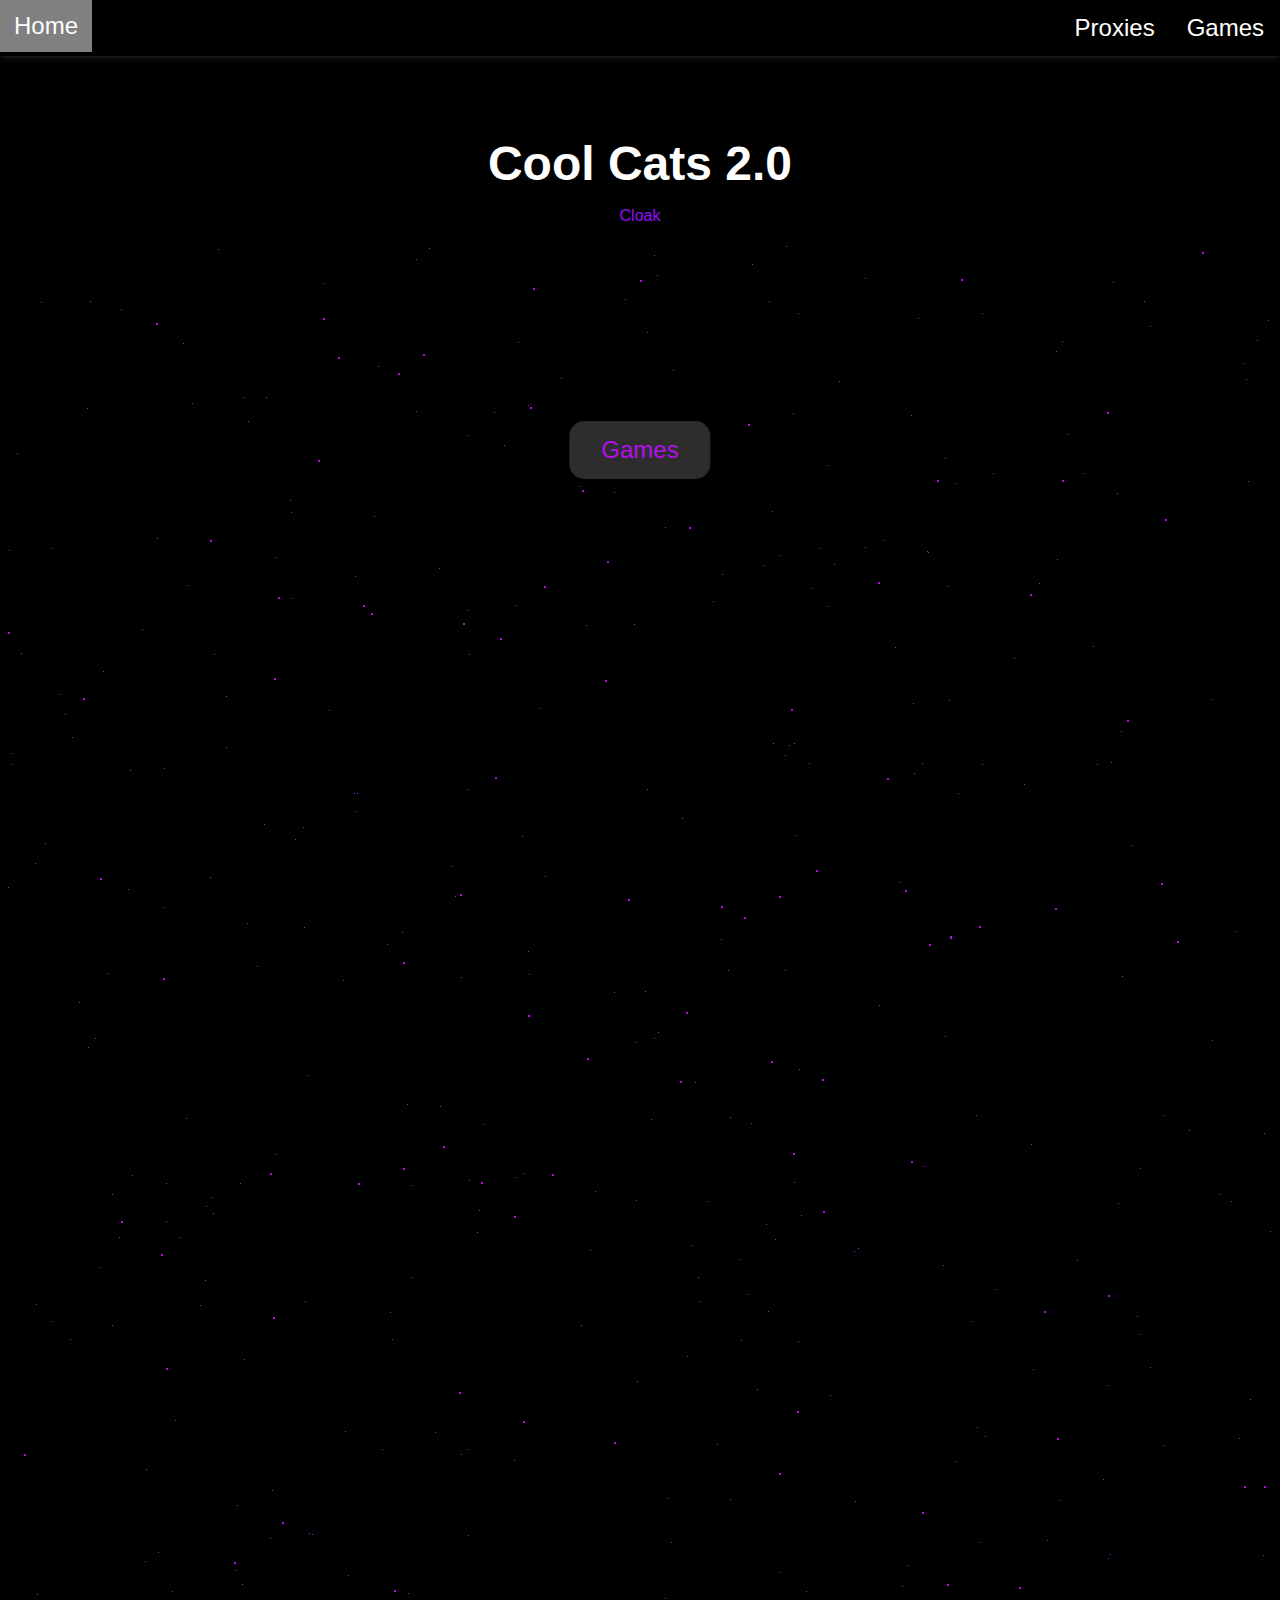
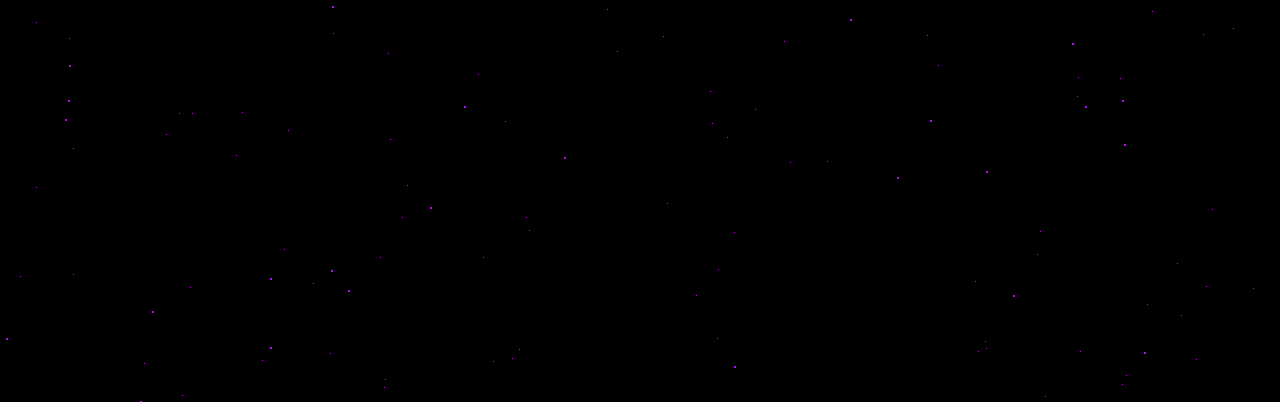
<file: index.html>
<html>
    <head>
        <link rel="stylesheet" href="style.css">
        <title>Cool Cats 2.0</title>
    </head>
    <body>
        <div class="navbar">
            <a href="index.html" class="logo-label">Home</a>
            <div class="navbar-right">
                <a href="games.html" class="games-label">Games</a>
                <a href="proxies.html" class="proxies-label">Proxies</a>
            </div>
        </div>
          <div class="title">Cool Cats 2.0</div>
          <div class="gamebutton">
            <button class="game-button" onclick="window.location.href='games.html'">Games</button>
        </div>
        <div class="cloak">
            <p class="cloak-button" onclick="openGame()" > Cloak </p>
            <script>
    function openGame(){
    let inFrame

try {
    inFrame = window !== top
} catch (e) {
    inFrame = true
}

if (!inFrame && !navigator.userAgent.includes("Firefox")) {
    const popup = open("about:blank", "_blank")
    if (!popup || popup.closed) {
        alert("Enable popups and redirects to cloak")
    } else {
        const doc = popup.document
        const iframe = doc.createElement("iframe")
        const style = iframe.style
        const link = doc.createElement("link")

        const name = localStorage.getItem("name") || "My Drive - Google Drive";
        const icon = localStorage.getItem("icon") || "https://ssl.gstatic.com/images/branding/product/1x/drive_2020q4_32dp.png";
        
        doc.title = name;
        link.rel = "icon";
        link.href = icon;
        
        iframe.src = location.href
        style.position = "fixed"
        style.top = style.bottom = style.left = style.right = 0
        style.border = style.outline = "none"
        style.width = style.height = "100%"

        doc.head.appendChild(link);
        doc.body.appendChild(iframe)
    }
}
}
            </script>
        </div>
        <div id="stars"></div>
        <div id="stars2"></div>
        <div id="stars3"></div>
    </body>
</html>
</file>
<file: style.css>
html{
    width: 100%;
    height: 100%;
}
body{
    margin: 0px;
    padding: 0px;
    font-family: sans-serif;
    background-color: black;
    overflow: hidden;
}
  .navbar {
    overflow: hidden;
    background-color: black;
    box-shadow: 0 -3px 5px rgba(255, 255, 255, 0.3),
                0 -3px 10px rgba(255, 255, 255, 0.3);
  }

  .navbar a {
    font-size: 24px;
    color: white;
    text-align: center;
    padding: 14px 16px;
    text-decoration: none;
    transition: 0.3s;
  }

  .navbar a:hover{
    background-color: gray;
    padding: 12px 14px;
    font-size: 24px;
  }

  .logo-label{
    float: left;
  }

  .games-label{
    float: right;
  }

  .proxies-label{
    float: right;
  }

  .title {
    font-size: 3em;
    color: white;
    text-align: center;
    margin-top: 180px;
    font-weight: bold;
    margin-top: 5rem;
    transition: 0.5s;
  }
  .title:hover{
    transform: scale(1.1);
  }
.gamebutton{
  position: absolute;
  top: 50%;
  left: 50%;
  transform:translate(-50%, -50%);
  border: none;
}
.game-button{
  padding: 15px 32px;
  border-radius: 15px 15px 15px 15px;
  border: none;
  background-color: rgb(45, 45, 45);
  font-size: 24px;
  cursor: pointer;
  -webkit-text-fill-color: #b70ef0;
  transition: 0.3s
}
.game-button:hover{
  background-color: rgb(67, 67, 67);
  transform: scale(1.05);
}
.cloak{
  text-align: center;
  display: flex;
  justify-content: center;
  align-items: flex-end;
  width: 100%;
  bottom: 0;
}
.cloak-button{
  text-align: center;
  font-size:medium;
  cursor: pointer;
  color: rgb(150, 14, 255);
  font-family:'Trebuchet MS', 'Lucida Sans Unicode', 'Lucida Grande', 'Lucida Sans', Arial, sans-serif;
}
#stars {
  width: 1px;
  height: 1px;
  background: transparent;
  animation: animStar 50s linear infinite;
  box-shadow: 779px 1331px #b70ef0, 324px 42px #b70ef0, 303px 586px #b70ef0,
  1312px 276px #b70ef0, 451px 625px #b70ef0, 521px 1931px #b70ef0, 1087px 1871px #b70ef0,
  36px 1546px #b70ef0, 132px 934px #b70ef0, 1698px 901px #b70ef0, 1418px 664px #b70ef0,
  1448px 1157px #b70ef0, 1084px 232px #b70ef0, 347px 1776px #b70ef0, 1722px 243px #b70ef0,
  1629px 835px #b70ef0, 479px 969px #b70ef0, 1231px 960px #b70ef0, 586px 384px #b70ef0,
  164px 527px #b70ef0, 8px 646px #b70ef0, 1150px 1126px #b70ef0, 665px 1357px #b70ef0,
  1556px 1982px #b70ef0, 1260px 1961px #b70ef0, 1675px 1741px #b70ef0,
  1843px 1514px #b70ef0, 718px 1628px #b70ef0, 242px 1343px #b70ef0, 1497px 1880px #b70ef0,
  1364px 230px #b70ef0, 1739px 1302px #b70ef0, 636px 959px #b70ef0, 304px 686px #b70ef0,
  614px 751px #b70ef0, 1935px 816px #b70ef0, 1428px 60px #b70ef0, 355px 335px #b70ef0,
  1594px 158px #b70ef0, 90px 60px #b70ef0, 1553px 162px #b70ef0, 1239px 1825px #b70ef0,
  1945px 587px #b70ef0, 749px 1785px #b70ef0, 1987px 1172px #b70ef0, 1301px 1237px #b70ef0,
  1039px 342px #b70ef0, 1585px 1481px #b70ef0, 995px 1048px #b70ef0, 524px 932px #b70ef0,
  214px 413px #b70ef0, 1701px 1300px #b70ef0, 1037px 1613px #b70ef0, 1871px 996px #b70ef0,
  1360px 1635px #b70ef0, 1110px 1313px #b70ef0, 412px 1783px #b70ef0, 1949px 177px #b70ef0,
  903px 1854px #b70ef0, 700px 1936px #b70ef0, 378px 125px #b70ef0, 308px 834px #b70ef0,
  1118px 962px #b70ef0, 1350px 1929px #b70ef0, 781px 1811px #b70ef0, 561px 137px #b70ef0,
  757px 1148px #b70ef0, 1670px 1979px #b70ef0, 343px 739px #b70ef0, 945px 795px #b70ef0,
  576px 1903px #b70ef0, 1078px 1436px #b70ef0, 1583px 450px #b70ef0, 1366px 474px #b70ef0,
  297px 1873px #b70ef0, 192px 162px #b70ef0, 1624px 1633px #b70ef0, 59px 453px #b70ef0,
  82px 1872px #b70ef0, 1933px 498px #b70ef0, 1966px 1974px #b70ef0, 1975px 1688px #b70ef0,
  779px 314px #b70ef0, 1858px 1543px #b70ef0, 73px 1507px #b70ef0, 1693px 975px #b70ef0,
  1683px 108px #b70ef0, 1768px 1654px #b70ef0, 654px 14px #b70ef0, 494px 171px #b70ef0,
  1689px 1895px #b70ef0, 1660px 263px #b70ef0, 1031px 903px #b70ef0, 1203px 1393px #b70ef0,
  1333px 1421px #b70ef0, 1113px 41px #b70ef0, 1206px 1645px #b70ef0, 1325px 1635px #b70ef0,
  142px 388px #b70ef0, 572px 215px #b70ef0, 1535px 296px #b70ef0, 1419px 407px #b70ef0,
  1379px 1003px #b70ef0, 329px 469px #b70ef0, 1791px 1652px #b70ef0, 935px 1802px #b70ef0,
  1330px 1820px #b70ef0, 421px 1933px #b70ef0, 828px 365px #b70ef0, 275px 316px #b70ef0,
  707px 960px #b70ef0, 1605px 1554px #b70ef0, 625px 58px #b70ef0, 717px 1697px #b70ef0,
  1669px 246px #b70ef0, 1925px 322px #b70ef0, 1154px 1803px #b70ef0, 1929px 295px #b70ef0,
  1248px 240px #b70ef0, 1045px 1755px #b70ef0, 166px 942px #b70ef0, 1888px 1773px #b70ef0,
  678px 1963px #b70ef0, 1370px 569px #b70ef0, 1974px 1400px #b70ef0, 1786px 460px #b70ef0,
  51px 307px #b70ef0, 784px 1400px #b70ef0, 730px 1258px #b70ef0, 1712px 393px #b70ef0,
  416px 170px #b70ef0, 1797px 1932px #b70ef0, 572px 219px #b70ef0, 1557px 1856px #b70ef0,
  218px 8px #b70ef0, 348px 1334px #b70ef0, 469px 413px #b70ef0, 385px 1738px #b70ef0,
  1357px 1818px #b70ef0, 240px 942px #b70ef0, 248px 1847px #b70ef0, 1535px 806px #b70ef0,
  236px 1514px #b70ef0, 1429px 1556px #b70ef0, 73px 1633px #b70ef0, 1398px 1121px #b70ef0,
  671px 1301px #b70ef0, 1404px 1663px #b70ef0, 740px 1018px #b70ef0, 1600px 377px #b70ef0,
  785px 514px #b70ef0, 112px 1084px #b70ef0, 1915px 1887px #b70ef0, 1463px 1848px #b70ef0,
  687px 1115px #b70ef0, 1268px 1768px #b70ef0, 1729px 1425px #b70ef0,
  1284px 1022px #b70ef0, 801px 974px #b70ef0, 1975px 1317px #b70ef0, 1354px 834px #b70ef0,
  1446px 1484px #b70ef0, 1283px 1786px #b70ef0, 11px 523px #b70ef0, 1842px 236px #b70ef0,
  1355px 654px #b70ef0, 429px 7px #b70ef0, 1033px 1128px #b70ef0, 157px 297px #b70ef0,
  545px 635px #b70ef0, 52px 1080px #b70ef0, 827px 1520px #b70ef0, 1121px 490px #b70ef0,
  9px 309px #b70ef0, 1744px 1586px #b70ef0, 1014px 417px #b70ef0, 1534px 524px #b70ef0,
  958px 552px #b70ef0, 1403px 1496px #b70ef0, 387px 703px #b70ef0, 1522px 548px #b70ef0,
  1355px 282px #b70ef0, 1532px 601px #b70ef0, 1838px 790px #b70ef0, 290px 259px #b70ef0,
  295px 598px #b70ef0, 1601px 539px #b70ef0, 1561px 1272px #b70ef0, 34px 1922px #b70ef0,
  1024px 543px #b70ef0, 467px 369px #b70ef0, 722px 333px #b70ef0, 1976px 1255px #b70ef0,
  766px 983px #b70ef0, 1582px 1285px #b70ef0, 12px 512px #b70ef0, 617px 1410px #b70ef0,
  682px 577px #b70ef0, 1334px 1438px #b70ef0, 439px 327px #b70ef0, 1617px 1661px #b70ef0,
  673px 129px #b70ef0, 794px 941px #b70ef0, 1386px 1902px #b70ef0, 37px 1353px #b70ef0,
  1467px 1353px #b70ef0, 416px 18px #b70ef0, 187px 344px #b70ef0, 200px 1898px #b70ef0,
  1491px 1619px #b70ef0, 811px 347px #b70ef0, 924px 1827px #b70ef0, 945px 217px #b70ef0,
  1735px 1228px #b70ef0, 379px 1890px #b70ef0, 79px 761px #b70ef0, 825px 1837px #b70ef0,
  1980px 1558px #b70ef0, 1308px 1573px #b70ef0, 1488px 1726px #b70ef0,
  382px 1208px #b70ef0, 522px 595px #b70ef0, 1277px 1898px #b70ef0, 354px 552px #b70ef0,
  161px 1784px #b70ef0, 614px 251px #b70ef0, 526px 1576px #b70ef0, 17px 212px #b70ef0,
  179px 996px #b70ef0, 467px 1208px #b70ef0, 1944px 1838px #b70ef0, 1140px 1093px #b70ef0,
  858px 1007px #b70ef0, 200px 1064px #b70ef0, 423px 1964px #b70ef0, 1945px 439px #b70ef0,
  1377px 689px #b70ef0, 1120px 1437px #b70ef0, 1876px 668px #b70ef0, 907px 1324px #b70ef0,
  343px 1976px #b70ef0, 1816px 1501px #b70ef0, 1849px 177px #b70ef0, 647px 91px #b70ef0,
  1984px 1012px #b70ef0, 1336px 1300px #b70ef0, 128px 648px #b70ef0, 305px 1060px #b70ef0,
  1324px 826px #b70ef0, 1263px 1314px #b70ef0, 1801px 629px #b70ef0, 1614px 1555px #b70ef0,
  1634px 90px #b70ef0, 1603px 452px #b70ef0, 891px 1984px #b70ef0, 1556px 1906px #b70ef0,
  121px 68px #b70ef0, 1676px 1714px #b70ef0, 516px 936px #b70ef0, 1947px 1492px #b70ef0,
  1455px 1519px #b70ef0, 45px 602px #b70ef0, 205px 1039px #b70ef0, 793px 172px #b70ef0,
  1562px 1739px #b70ef0, 1056px 110px #b70ef0, 1512px 379px #b70ef0, 1795px 1621px #b70ef0,
  1848px 607px #b70ef0, 262px 1719px #b70ef0, 477px 991px #b70ef0, 483px 883px #b70ef0,
  1239px 1197px #b70ef0, 1496px 647px #b70ef0, 1649px 25px #b70ef0, 1491px 1946px #b70ef0,
  119px 996px #b70ef0, 179px 1472px #b70ef0, 1341px 808px #b70ef0, 1565px 1700px #b70ef0,
  407px 1544px #b70ef0, 1754px 357px #b70ef0, 1288px 981px #b70ef0, 902px 1997px #b70ef0,
  1755px 1668px #b70ef0, 186px 877px #b70ef0, 1202px 1882px #b70ef0, 461px 1213px #b70ef0,
  1400px 748px #b70ef0, 1969px 1899px #b70ef0, 809px 522px #b70ef0, 514px 1219px #b70ef0,
  374px 275px #b70ef0, 938px 1973px #b70ef0, 357px 552px #b70ef0, 144px 1722px #b70ef0,
  1572px 912px #b70ef0, 402px 1858px #b70ef0, 1544px 1195px #b70ef0, 667px 1257px #b70ef0,
  727px 1496px #b70ef0, 993px 232px #b70ef0, 1772px 313px #b70ef0, 1040px 1590px #b70ef0,
  1204px 1973px #b70ef0, 1268px 79px #b70ef0, 1555px 1048px #b70ef0, 986px 1707px #b70ef0,
  978px 1710px #b70ef0, 713px 360px #b70ef0, 407px 863px #b70ef0, 461px 736px #b70ef0,
  284px 1608px #b70ef0, 103px 430px #b70ef0, 1283px 1319px #b70ef0, 977px 1186px #b70ef0,
  1966px 1516px #b70ef0, 1287px 1129px #b70ef0, 70px 1098px #b70ef0, 1189px 889px #b70ef0,
  1126px 1734px #b70ef0, 309px 1292px #b70ef0, 879px 764px #b70ef0, 65px 473px #b70ef0,
  1003px 1959px #b70ef0, 658px 791px #b70ef0, 402px 1576px #b70ef0, 35px 622px #b70ef0,
  529px 1589px #b70ef0, 164px 666px #b70ef0, 1876px 1290px #b70ef0, 1541px 526px #b70ef0,
  270px 1297px #b70ef0, 440px 865px #b70ef0, 1500px 802px #b70ef0, 182px 1754px #b70ef0,
  1264px 892px #b70ef0, 272px 1249px #b70ef0, 1289px 1535px #b70ef0, 190px 1646px #b70ef0,
  955px 242px #b70ef0, 1456px 1597px #b70ef0, 1727px 1983px #b70ef0, 635px 801px #b70ef0,
  226px 455px #b70ef0, 1396px 1710px #b70ef0, 849px 1863px #b70ef0, 237px 1264px #b70ef0,
  839px 140px #b70ef0, 1122px 735px #b70ef0, 1280px 15px #b70ef0, 1318px 242px #b70ef0,
  1819px 1148px #b70ef0, 333px 1392px #b70ef0, 1949px 553px #b70ef0, 1878px 1332px #b70ef0,
  467px 548px #b70ef0, 1812px 1082px #b70ef0, 1067px 193px #b70ef0, 243px 156px #b70ef0,
  483px 1616px #b70ef0, 1714px 933px #b70ef0, 759px 1800px #b70ef0, 1822px 995px #b70ef0,
  1877px 572px #b70ef0, 581px 1084px #b70ef0, 107px 732px #b70ef0, 642px 1837px #b70ef0,
  166px 1493px #b70ef0, 1555px 198px #b70ef0, 819px 307px #b70ef0, 947px 345px #b70ef0,
  827px 224px #b70ef0, 927px 1394px #b70ef0, 540px 467px #b70ef0, 1093px 405px #b70ef0,
  1140px 927px #b70ef0, 130px 529px #b70ef0, 33px 1980px #b70ef0, 1147px 1663px #b70ef0,
  1616px 1436px #b70ef0, 528px 710px #b70ef0, 798px 1100px #b70ef0, 505px 1480px #b70ef0,
  899px 641px #b70ef0, 1909px 1949px #b70ef0, 1311px 964px #b70ef0, 979px 1301px #b70ef0,
  1393px 969px #b70ef0, 1793px 1886px #b70ef0, 292px 357px #b70ef0, 1196px 1718px #b70ef0,
  1290px 1994px #b70ef0, 537px 1973px #b70ef0, 1181px 1674px #b70ef0,
  1740px 1566px #b70ef0, 1307px 265px #b70ef0, 922px 522px #b70ef0, 1892px 472px #b70ef0,
  384px 1746px #b70ef0, 392px 1098px #b70ef0, 647px 548px #b70ef0, 390px 1498px #b70ef0,
  1246px 138px #b70ef0, 730px 876px #b70ef0, 192px 1472px #b70ef0, 1790px 1789px #b70ef0,
  928px 311px #b70ef0, 1253px 1647px #b70ef0, 747px 1921px #b70ef0, 1561px 1025px #b70ef0,
  1533px 1292px #b70ef0, 1985px 195px #b70ef0, 728px 729px #b70ef0, 1712px 1936px #b70ef0,
  512px 1717px #b70ef0, 1528px 483px #b70ef0, 313px 1642px #b70ef0, 281px 1849px #b70ef0,
  1212px 799px #b70ef0, 435px 1191px #b70ef0, 1422px 611px #b70ef0, 1718px 1964px #b70ef0,
  411px 944px #b70ef0, 210px 636px #b70ef0, 1502px 1295px #b70ef0, 1434px 349px #b70ef0,
  769px 60px #b70ef0, 747px 1053px #b70ef0, 789px 504px #b70ef0, 1436px 1264px #b70ef0,
  1893px 1225px #b70ef0, 1394px 1788px #b70ef0, 1108px 1317px #b70ef0,
  1673px 1395px #b70ef0, 854px 1010px #b70ef0, 1705px 80px #b70ef0, 1858px 148px #b70ef0,
  1729px 344px #b70ef0, 1388px 664px #b70ef0, 895px 406px #b70ef0, 1479px 157px #b70ef0,
  1441px 1157px #b70ef0, 552px 1900px #b70ef0, 516px 364px #b70ef0, 1647px 189px #b70ef0,
  1427px 1071px #b70ef0, 785px 729px #b70ef0, 1080px 1710px #b70ef0, 504px 204px #b70ef0,
  1177px 1622px #b70ef0, 657px 34px #b70ef0, 1296px 1099px #b70ef0, 248px 180px #b70ef0,
  1212px 1568px #b70ef0, 667px 1562px #b70ef0, 695px 841px #b70ef0, 1608px 1247px #b70ef0,
  751px 882px #b70ef0, 87px 167px #b70ef0, 607px 1368px #b70ef0, 1363px 1203px #b70ef0,
  1836px 317px #b70ef0, 1668px 1703px #b70ef0, 830px 1154px #b70ef0, 1721px 1398px #b70ef0,
  1601px 1280px #b70ef0, 976px 874px #b70ef0, 1743px 254px #b70ef0, 1020px 1815px #b70ef0,
  1670px 1766px #b70ef0, 1890px 735px #b70ef0, 1379px 136px #b70ef0, 1864px 695px #b70ef0,
  206px 965px #b70ef0, 1404px 1932px #b70ef0, 1923px 1360px #b70ef0, 247px 682px #b70ef0,
  519px 1708px #b70ef0, 645px 750px #b70ef0, 1164px 1204px #b70ef0, 834px 323px #b70ef0,
  172px 1350px #b70ef0, 213px 972px #b70ef0, 1837px 190px #b70ef0, 285px 1806px #b70ef0,
  1047px 1299px #b70ef0, 1548px 825px #b70ef0, 1730px 324px #b70ef0, 1346px 1909px #b70ef0,
  772px 270px #b70ef0, 345px 1190px #b70ef0, 478px 1433px #b70ef0, 1479px 25px #b70ef0,
  1994px 1830px #b70ef0, 1744px 732px #b70ef0, 20px 1635px #b70ef0, 690px 1795px #b70ef0,
  1594px 569px #b70ef0, 579px 245px #b70ef0, 1398px 733px #b70ef0, 408px 1352px #b70ef0,
  1774px 120px #b70ef0, 1152px 1370px #b70ef0, 1698px 1810px #b70ef0, 710px 1450px #b70ef0,
  665px 286px #b70ef0, 493px 1720px #b70ef0, 786px 5px #b70ef0, 637px 1140px #b70ef0,
  764px 324px #b70ef0, 927px 310px #b70ef0, 938px 1424px #b70ef0, 1884px 744px #b70ef0,
  913px 462px #b70ef0, 1831px 1936px #b70ef0, 1527px 249px #b70ef0, 36px 1381px #b70ef0,
  1597px 581px #b70ef0, 1530px 355px #b70ef0, 949px 459px #b70ef0, 799px 828px #b70ef0,
  242px 1471px #b70ef0, 654px 797px #b70ef0, 796px 594px #b70ef0, 1365px 678px #b70ef0,
  752px 23px #b70ef0, 1630px 541px #b70ef0, 982px 72px #b70ef0, 1733px 1831px #b70ef0,
  21px 412px #b70ef0, 775px 998px #b70ef0, 335px 1945px #b70ef0, 264px 583px #b70ef0,
  158px 1311px #b70ef0, 528px 164px #b70ef0, 1978px 574px #b70ef0, 717px 1203px #b70ef0,
  734px 1591px #b70ef0, 1555px 820px #b70ef0, 16px 1943px #b70ef0, 1625px 1177px #b70ef0,
  1236px 690px #b70ef0, 1585px 1590px #b70ef0, 1737px 1728px #b70ef0, 721px 698px #b70ef0,
  1804px 1186px #b70ef0, 166px 980px #b70ef0, 1850px 230px #b70ef0, 330px 1712px #b70ef0,
  95px 797px #b70ef0, 1948px 1078px #b70ef0, 469px 939px #b70ef0, 1269px 1899px #b70ef0,
  955px 1220px #b70ef0, 1137px 1075px #b70ef0, 312px 1293px #b70ef0, 986px 1762px #b70ef0,
  1103px 1238px #b70ef0, 428px 1993px #b70ef0, 355px 570px #b70ef0, 977px 1836px #b70ef0,
  1395px 1092px #b70ef0, 276px 913px #b70ef0, 1743px 656px #b70ef0, 773px 502px #b70ef0,
  1686px 1322px #b70ef0, 1516px 1945px #b70ef0, 1334px 501px #b70ef0, 266px 156px #b70ef0,
  455px 655px #b70ef0, 798px 72px #b70ef0, 1059px 1259px #b70ef0, 1402px 1687px #b70ef0,
  236px 1329px #b70ef0, 1455px 786px #b70ef0, 146px 1228px #b70ef0, 1851px 823px #b70ef0,
  1062px 100px #b70ef0, 1220px 953px #b70ef0, 20px 1826px #b70ef0, 36px 1063px #b70ef0,
  1525px 338px #b70ef0, 790px 1521px #b70ef0, 741px 1099px #b70ef0, 288px 1489px #b70ef0,
  700px 1060px #b70ef0, 390px 1071px #b70ef0, 411px 1036px #b70ef0, 1853px 1072px #b70ef0,
  1446px 1085px #b70ef0, 1164px 874px #b70ef0, 924px 925px #b70ef0, 291px 271px #b70ef0,
  1257px 1964px #b70ef0, 1580px 1352px #b70ef0, 1507px 1216px #b70ef0, 211px 956px #b70ef0,
  985px 1195px #b70ef0, 975px 1640px #b70ef0, 518px 101px #b70ef0, 663px 1395px #b70ef0,
  914px 532px #b70ef0, 145px 1320px #b70ef0, 69px 1397px #b70ef0, 982px 523px #b70ef0,
  257px 725px #b70ef0, 1599px 831px #b70ef0, 1636px 1513px #b70ef0, 1250px 1158px #b70ef0,
  1132px 604px #b70ef0, 183px 102px #b70ef0, 1057px 318px #b70ef0, 1247px 1835px #b70ef0,
  1983px 1110px #b70ef0, 1077px 1455px #b70ef0, 921px 1770px #b70ef0, 806px 1350px #b70ef0,
  1938px 1992px #b70ef0, 855px 1260px #b70ef0, 902px 1345px #b70ef0, 658px 1908px #b70ef0,
  1845px 679px #b70ef0, 712px 1482px #b70ef0, 595px 950px #b70ef0, 1784px 1992px #b70ef0,
  1847px 1785px #b70ef0, 691px 1004px #b70ef0, 175px 1179px #b70ef0, 1666px 1911px #b70ef0,
  41px 61px #b70ef0, 971px 1080px #b70ef0, 1830px 1450px #b70ef0, 1351px 1518px #b70ef0,
  1257px 99px #b70ef0, 1395px 1498px #b70ef0, 1117px 252px #b70ef0, 1779px 597px #b70ef0,
  1346px 729px #b70ef0, 1108px 1144px #b70ef0, 402px 691px #b70ef0, 72px 496px #b70ef0,
  1673px 1604px #b70ef0, 1497px 974px #b70ef0, 1865px 1664px #b70ef0, 88px 806px #b70ef0,
  918px 77px #b70ef0, 244px 1118px #b70ef0, 256px 1820px #b70ef0, 1851px 1840px #b70ef0,
  605px 1851px #b70ef0, 634px 383px #b70ef0, 865px 37px #b70ef0, 943px 1024px #b70ef0,
  1951px 177px #b70ef0, 1097px 523px #b70ef0, 985px 1700px #b70ef0, 1243px 122px #b70ef0,
  768px 1070px #b70ef0, 468px 194px #b70ef0, 320px 1867px #b70ef0, 1850px 185px #b70ef0,
  380px 1616px #b70ef0, 468px 1294px #b70ef0, 1122px 1743px #b70ef0, 884px 299px #b70ef0,
  1300px 1917px #b70ef0, 1860px 396px #b70ef0, 1270px 990px #b70ef0, 529px 733px #b70ef0,
  1975px 1347px #b70ef0, 1885px 685px #b70ef0, 226px 506px #b70ef0, 651px 878px #b70ef0,
  1323px 680px #b70ef0, 1284px 680px #b70ef0, 238px 1967px #b70ef0, 911px 174px #b70ef0,
  1111px 521px #b70ef0, 1150px 85px #b70ef0, 794px 502px #b70ef0, 484px 1856px #b70ef0,
  1809px 368px #b70ef0, 112px 953px #b70ef0, 590px 1009px #b70ef0, 1655px 311px #b70ef0,
  100px 1026px #b70ef0, 1803px 352px #b70ef0, 865px 306px #b70ef0, 1077px 1019px #b70ef0,
  1335px 872px #b70ef0, 1647px 1298px #b70ef0, 1233px 1387px #b70ef0, 698px 1036px #b70ef0,
  659px 1860px #b70ef0, 388px 1412px #b70ef0, 1212px 458px #b70ef0, 755px 1468px #b70ef0,
  696px 1654px #b70ef0, 1144px 60px #b70ef0;
}

#stars:after {
  content: '';
  position: absolute;
  top: 2000px;
  width: 1px;
  height: 1px;
  background: transparent;
  box-shadow: 779px 1331px #b70ef0, 324px 42px #b70ef0, 303px 586px #b70ef0,
  1312px 276px #b70ef0, 451px 625px #b70ef0, 521px 1931px #b70ef0, 1087px 1871px #b70ef0,
  36px 1546px #b70ef0, 132px 934px #b70ef0, 1698px 901px #b70ef0, 1418px 664px #b70ef0,
  1448px 1157px #b70ef0, 1084px 232px #b70ef0, 347px 1776px #b70ef0, 1722px 243px #b70ef0,
  1629px 835px #b70ef0, 479px 969px #b70ef0, 1231px 960px #b70ef0, 586px 384px #b70ef0,
  164px 527px #b70ef0, 8px 646px #b70ef0, 1150px 1126px #b70ef0, 665px 1357px #b70ef0,
  1556px 1982px #b70ef0, 1260px 1961px #b70ef0, 1675px 1741px #b70ef0,
  1843px 1514px #b70ef0, 718px 1628px #b70ef0, 242px 1343px #b70ef0, 1497px 1880px #b70ef0,
  1364px 230px #b70ef0, 1739px 1302px #b70ef0, 636px 959px #b70ef0, 304px 686px #b70ef0,
  614px 751px #b70ef0, 1935px 816px #b70ef0, 1428px 60px #b70ef0, 355px 335px #b70ef0,
  1594px 158px #b70ef0, 90px 60px #b70ef0, 1553px 162px #b70ef0, 1239px 1825px #b70ef0,
  1945px 587px #b70ef0, 749px 1785px #b70ef0, 1987px 1172px #b70ef0, 1301px 1237px #b70ef0,
  1039px 342px #b70ef0, 1585px 1481px #b70ef0, 995px 1048px #b70ef0, 524px 932px #b70ef0,
  214px 413px #b70ef0, 1701px 1300px #b70ef0, 1037px 1613px #b70ef0, 1871px 996px #b70ef0,
  1360px 1635px #b70ef0, 1110px 1313px #b70ef0, 412px 1783px #b70ef0, 1949px 177px #b70ef0,
  903px 1854px #b70ef0, 700px 1936px #b70ef0, 378px 125px #b70ef0, 308px 834px #b70ef0,
  1118px 962px #b70ef0, 1350px 1929px #b70ef0, 781px 1811px #b70ef0, 561px 137px #b70ef0,
  757px 1148px #b70ef0, 1670px 1979px #b70ef0, 343px 739px #b70ef0, 945px 795px #b70ef0,
  576px 1903px #b70ef0, 1078px 1436px #b70ef0, 1583px 450px #b70ef0, 1366px 474px #b70ef0,
  297px 1873px #b70ef0, 192px 162px #b70ef0, 1624px 1633px #b70ef0, 59px 453px #b70ef0,
  82px 1872px #b70ef0, 1933px 498px #b70ef0, 1966px 1974px #b70ef0, 1975px 1688px #b70ef0,
  779px 314px #b70ef0, 1858px 1543px #b70ef0, 73px 1507px #b70ef0, 1693px 975px #b70ef0,
  1683px 108px #b70ef0, 1768px 1654px #b70ef0, 654px 14px #b70ef0, 494px 171px #b70ef0,
  1689px 1895px #b70ef0, 1660px 263px #b70ef0, 1031px 903px #b70ef0, 1203px 1393px #b70ef0,
  1333px 1421px #b70ef0, 1113px 41px #b70ef0, 1206px 1645px #b70ef0, 1325px 1635px #b70ef0,
  142px 388px #b70ef0, 572px 215px #b70ef0, 1535px 296px #b70ef0, 1419px 407px #b70ef0,
  1379px 1003px #b70ef0, 329px 469px #b70ef0, 1791px 1652px #b70ef0, 935px 1802px #b70ef0,
  1330px 1820px #b70ef0, 421px 1933px #b70ef0, 828px 365px #b70ef0, 275px 316px #b70ef0,
  707px 960px #b70ef0, 1605px 1554px #b70ef0, 625px 58px #b70ef0, 717px 1697px #b70ef0,
  1669px 246px #b70ef0, 1925px 322px #b70ef0, 1154px 1803px #b70ef0, 1929px 295px #b70ef0,
  1248px 240px #b70ef0, 1045px 1755px #b70ef0, 166px 942px #b70ef0, 1888px 1773px #b70ef0,
  678px 1963px #b70ef0, 1370px 569px #b70ef0, 1974px 1400px #b70ef0, 1786px 460px #b70ef0,
  51px 307px #b70ef0, 784px 1400px #b70ef0, 730px 1258px #b70ef0, 1712px 393px #b70ef0,
  416px 170px #b70ef0, 1797px 1932px #b70ef0, 572px 219px #b70ef0, 1557px 1856px #b70ef0,
  218px 8px #b70ef0, 348px 1334px #b70ef0, 469px 413px #b70ef0, 385px 1738px #b70ef0,
  1357px 1818px #b70ef0, 240px 942px #b70ef0, 248px 1847px #b70ef0, 1535px 806px #b70ef0,
  236px 1514px #b70ef0, 1429px 1556px #b70ef0, 73px 1633px #b70ef0, 1398px 1121px #b70ef0,
  671px 1301px #b70ef0, 1404px 1663px #b70ef0, 740px 1018px #b70ef0, 1600px 377px #b70ef0,
  785px 514px #b70ef0, 112px 1084px #b70ef0, 1915px 1887px #b70ef0, 1463px 1848px #b70ef0,
  687px 1115px #b70ef0, 1268px 1768px #b70ef0, 1729px 1425px #b70ef0,
  1284px 1022px #b70ef0, 801px 974px #b70ef0, 1975px 1317px #b70ef0, 1354px 834px #b70ef0,
  1446px 1484px #b70ef0, 1283px 1786px #b70ef0, 11px 523px #b70ef0, 1842px 236px #b70ef0,
  1355px 654px #b70ef0, 429px 7px #b70ef0, 1033px 1128px #b70ef0, 157px 297px #b70ef0,
  545px 635px #b70ef0, 52px 1080px #b70ef0, 827px 1520px #b70ef0, 1121px 490px #b70ef0,
  9px 309px #b70ef0, 1744px 1586px #b70ef0, 1014px 417px #b70ef0, 1534px 524px #b70ef0,
  958px 552px #b70ef0, 1403px 1496px #b70ef0, 387px 703px #b70ef0, 1522px 548px #b70ef0,
  1355px 282px #b70ef0, 1532px 601px #b70ef0, 1838px 790px #b70ef0, 290px 259px #b70ef0,
  295px 598px #b70ef0, 1601px 539px #b70ef0, 1561px 1272px #b70ef0, 34px 1922px #b70ef0,
  1024px 543px #b70ef0, 467px 369px #b70ef0, 722px 333px #b70ef0, 1976px 1255px #b70ef0,
  766px 983px #b70ef0, 1582px 1285px #b70ef0, 12px 512px #b70ef0, 617px 1410px #b70ef0,
  682px 577px #b70ef0, 1334px 1438px #b70ef0, 439px 327px #b70ef0, 1617px 1661px #b70ef0,
  673px 129px #b70ef0, 794px 941px #b70ef0, 1386px 1902px #b70ef0, 37px 1353px #b70ef0,
  1467px 1353px #b70ef0, 416px 18px #b70ef0, 187px 344px #b70ef0, 200px 1898px #b70ef0,
  1491px 1619px #b70ef0, 811px 347px #b70ef0, 924px 1827px #b70ef0, 945px 217px #b70ef0,
  1735px 1228px #b70ef0, 379px 1890px #b70ef0, 79px 761px #b70ef0, 825px 1837px #b70ef0,
  1980px 1558px #b70ef0, 1308px 1573px #b70ef0, 1488px 1726px #b70ef0,
  382px 1208px #b70ef0, 522px 595px #b70ef0, 1277px 1898px #b70ef0, 354px 552px #b70ef0,
  161px 1784px #b70ef0, 614px 251px #b70ef0, 526px 1576px #b70ef0, 17px 212px #b70ef0,
  179px 996px #b70ef0, 467px 1208px #b70ef0, 1944px 1838px #b70ef0, 1140px 1093px #b70ef0,
  858px 1007px #b70ef0, 200px 1064px #b70ef0, 423px 1964px #b70ef0, 1945px 439px #b70ef0,
  1377px 689px #b70ef0, 1120px 1437px #b70ef0, 1876px 668px #b70ef0, 907px 1324px #b70ef0,
  343px 1976px #b70ef0, 1816px 1501px #b70ef0, 1849px 177px #b70ef0, 647px 91px #b70ef0,
  1984px 1012px #b70ef0, 1336px 1300px #b70ef0, 128px 648px #b70ef0, 305px 1060px #b70ef0,
  1324px 826px #b70ef0, 1263px 1314px #b70ef0, 1801px 629px #b70ef0, 1614px 1555px #b70ef0,
  1634px 90px #b70ef0, 1603px 452px #b70ef0, 891px 1984px #b70ef0, 1556px 1906px #b70ef0,
  121px 68px #b70ef0, 1676px 1714px #b70ef0, 516px 936px #b70ef0, 1947px 1492px #b70ef0,
  1455px 1519px #b70ef0, 45px 602px #b70ef0, 205px 1039px #b70ef0, 793px 172px #b70ef0,
  1562px 1739px #b70ef0, 1056px 110px #b70ef0, 1512px 379px #b70ef0, 1795px 1621px #b70ef0,
  1848px 607px #b70ef0, 262px 1719px #b70ef0, 477px 991px #b70ef0, 483px 883px #b70ef0,
  1239px 1197px #b70ef0, 1496px 647px #b70ef0, 1649px 25px #b70ef0, 1491px 1946px #b70ef0,
  119px 996px #b70ef0, 179px 1472px #b70ef0, 1341px 808px #b70ef0, 1565px 1700px #b70ef0,
  407px 1544px #b70ef0, 1754px 357px #b70ef0, 1288px 981px #b70ef0, 902px 1997px #b70ef0,
  1755px 1668px #b70ef0, 186px 877px #b70ef0, 1202px 1882px #b70ef0, 461px 1213px #b70ef0,
  1400px 748px #b70ef0, 1969px 1899px #b70ef0, 809px 522px #b70ef0, 514px 1219px #b70ef0,
  374px 275px #b70ef0, 938px 1973px #b70ef0, 357px 552px #b70ef0, 144px 1722px #b70ef0,
  1572px 912px #b70ef0, 402px 1858px #b70ef0, 1544px 1195px #b70ef0, 667px 1257px #b70ef0,
  727px 1496px #b70ef0, 993px 232px #b70ef0, 1772px 313px #b70ef0, 1040px 1590px #b70ef0,
  1204px 1973px #b70ef0, 1268px 79px #b70ef0, 1555px 1048px #b70ef0, 986px 1707px #b70ef0,
  978px 1710px #b70ef0, 713px 360px #b70ef0, 407px 863px #b70ef0, 461px 736px #b70ef0,
  284px 1608px #b70ef0, 103px 430px #b70ef0, 1283px 1319px #b70ef0, 977px 1186px #b70ef0,
  1966px 1516px #b70ef0, 1287px 1129px #b70ef0, 70px 1098px #b70ef0, 1189px 889px #b70ef0,
  1126px 1734px #b70ef0, 309px 1292px #b70ef0, 879px 764px #b70ef0, 65px 473px #b70ef0,
  1003px 1959px #b70ef0, 658px 791px #b70ef0, 402px 1576px #b70ef0, 35px 622px #b70ef0,
  529px 1589px #b70ef0, 164px 666px #b70ef0, 1876px 1290px #b70ef0, 1541px 526px #b70ef0,
  270px 1297px #b70ef0, 440px 865px #b70ef0, 1500px 802px #b70ef0, 182px 1754px #b70ef0,
  1264px 892px #b70ef0, 272px 1249px #b70ef0, 1289px 1535px #b70ef0, 190px 1646px #b70ef0,
  955px 242px #b70ef0, 1456px 1597px #b70ef0, 1727px 1983px #b70ef0, 635px 801px #b70ef0,
  226px 455px #b70ef0, 1396px 1710px #b70ef0, 849px 1863px #b70ef0, 237px 1264px #b70ef0,
  839px 140px #b70ef0, 1122px 735px #b70ef0, 1280px 15px #b70ef0, 1318px 242px #b70ef0,
  1819px 1148px #b70ef0, 333px 1392px #b70ef0, 1949px 553px #b70ef0, 1878px 1332px #b70ef0,
  467px 548px #b70ef0, 1812px 1082px #b70ef0, 1067px 193px #b70ef0, 243px 156px #b70ef0,
  483px 1616px #b70ef0, 1714px 933px #b70ef0, 759px 1800px #b70ef0, 1822px 995px #b70ef0,
  1877px 572px #b70ef0, 581px 1084px #b70ef0, 107px 732px #b70ef0, 642px 1837px #b70ef0,
  166px 1493px #b70ef0, 1555px 198px #b70ef0, 819px 307px #b70ef0, 947px 345px #b70ef0,
  827px 224px #b70ef0, 927px 1394px #b70ef0, 540px 467px #b70ef0, 1093px 405px #b70ef0,
  1140px 927px #b70ef0, 130px 529px #b70ef0, 33px 1980px #b70ef0, 1147px 1663px #b70ef0,
  1616px 1436px #b70ef0, 528px 710px #b70ef0, 798px 1100px #b70ef0, 505px 1480px #b70ef0,
  899px 641px #b70ef0, 1909px 1949px #b70ef0, 1311px 964px #b70ef0, 979px 1301px #b70ef0,
  1393px 969px #b70ef0, 1793px 1886px #b70ef0, 292px 357px #b70ef0, 1196px 1718px #b70ef0,
  1290px 1994px #b70ef0, 537px 1973px #b70ef0, 1181px 1674px #b70ef0,
  1740px 1566px #b70ef0, 1307px 265px #b70ef0, 922px 522px #b70ef0, 1892px 472px #b70ef0,
  384px 1746px #b70ef0, 392px 1098px #b70ef0, 647px 548px #b70ef0, 390px 1498px #b70ef0,
  1246px 138px #b70ef0, 730px 876px #b70ef0, 192px 1472px #b70ef0, 1790px 1789px #b70ef0,
  928px 311px #b70ef0, 1253px 1647px #b70ef0, 747px 1921px #b70ef0, 1561px 1025px #b70ef0,
  1533px 1292px #b70ef0, 1985px 195px #b70ef0, 728px 729px #b70ef0, 1712px 1936px #b70ef0,
  512px 1717px #b70ef0, 1528px 483px #b70ef0, 313px 1642px #b70ef0, 281px 1849px #b70ef0,
  1212px 799px #b70ef0, 435px 1191px #b70ef0, 1422px 611px #b70ef0, 1718px 1964px #b70ef0,
  411px 944px #b70ef0, 210px 636px #b70ef0, 1502px 1295px #b70ef0, 1434px 349px #b70ef0,
  769px 60px #b70ef0, 747px 1053px #b70ef0, 789px 504px #b70ef0, 1436px 1264px #b70ef0,
  1893px 1225px #b70ef0, 1394px 1788px #b70ef0, 1108px 1317px #b70ef0,
  1673px 1395px #b70ef0, 854px 1010px #b70ef0, 1705px 80px #b70ef0, 1858px 148px #b70ef0,
  1729px 344px #b70ef0, 1388px 664px #b70ef0, 895px 406px #b70ef0, 1479px 157px #b70ef0,
  1441px 1157px #b70ef0, 552px 1900px #b70ef0, 516px 364px #b70ef0, 1647px 189px #b70ef0,
  1427px 1071px #b70ef0, 785px 729px #b70ef0, 1080px 1710px #b70ef0, 504px 204px #b70ef0,
  1177px 1622px #b70ef0, 657px 34px #b70ef0, 1296px 1099px #b70ef0, 248px 180px #b70ef0,
  1212px 1568px #b70ef0, 667px 1562px #b70ef0, 695px 841px #b70ef0, 1608px 1247px #b70ef0,
  751px 882px #b70ef0, 87px 167px #b70ef0, 607px 1368px #b70ef0, 1363px 1203px #b70ef0,
  1836px 317px #b70ef0, 1668px 1703px #b70ef0, 830px 1154px #b70ef0, 1721px 1398px #b70ef0,
  1601px 1280px #b70ef0, 976px 874px #b70ef0, 1743px 254px #b70ef0, 1020px 1815px #b70ef0,
  1670px 1766px #b70ef0, 1890px 735px #b70ef0, 1379px 136px #b70ef0, 1864px 695px #b70ef0,
  206px 965px #b70ef0, 1404px 1932px #b70ef0, 1923px 1360px #b70ef0, 247px 682px #b70ef0,
  519px 1708px #b70ef0, 645px 750px #b70ef0, 1164px 1204px #b70ef0, 834px 323px #b70ef0,
  172px 1350px #b70ef0, 213px 972px #b70ef0, 1837px 190px #b70ef0, 285px 1806px #b70ef0,
  1047px 1299px #b70ef0, 1548px 825px #b70ef0, 1730px 324px #b70ef0, 1346px 1909px #b70ef0,
  772px 270px #b70ef0, 345px 1190px #b70ef0, 478px 1433px #b70ef0, 1479px 25px #b70ef0,
  1994px 1830px #b70ef0, 1744px 732px #b70ef0, 20px 1635px #b70ef0, 690px 1795px #b70ef0,
  1594px 569px #b70ef0, 579px 245px #b70ef0, 1398px 733px #b70ef0, 408px 1352px #b70ef0,
  1774px 120px #b70ef0, 1152px 1370px #b70ef0, 1698px 1810px #b70ef0, 710px 1450px #b70ef0,
  665px 286px #b70ef0, 493px 1720px #b70ef0, 786px 5px #b70ef0, 637px 1140px #b70ef0,
  764px 324px #b70ef0, 927px 310px #b70ef0, 938px 1424px #b70ef0, 1884px 744px #b70ef0,
  913px 462px #b70ef0, 1831px 1936px #b70ef0, 1527px 249px #b70ef0, 36px 1381px #b70ef0,
  1597px 581px #b70ef0, 1530px 355px #b70ef0, 949px 459px #b70ef0, 799px 828px #b70ef0,
  242px 1471px #b70ef0, 654px 797px #b70ef0, 796px 594px #b70ef0, 1365px 678px #b70ef0,
  752px 23px #b70ef0, 1630px 541px #b70ef0, 982px 72px #b70ef0, 1733px 1831px #b70ef0,
  21px 412px #b70ef0, 775px 998px #b70ef0, 335px 1945px #b70ef0, 264px 583px #b70ef0,
  158px 1311px #b70ef0, 528px 164px #b70ef0, 1978px 574px #b70ef0, 717px 1203px #b70ef0,
  734px 1591px #b70ef0, 1555px 820px #b70ef0, 16px 1943px #b70ef0, 1625px 1177px #b70ef0,
  1236px 690px #b70ef0, 1585px 1590px #b70ef0, 1737px 1728px #b70ef0, 721px 698px #b70ef0,
  1804px 1186px #b70ef0, 166px 980px #b70ef0, 1850px 230px #b70ef0, 330px 1712px #b70ef0,
  95px 797px #b70ef0, 1948px 1078px #b70ef0, 469px 939px #b70ef0, 1269px 1899px #b70ef0,
  955px 1220px #b70ef0, 1137px 1075px #b70ef0, 312px 1293px #b70ef0, 986px 1762px #b70ef0,
  1103px 1238px #b70ef0, 428px 1993px #b70ef0, 355px 570px #b70ef0, 977px 1836px #b70ef0,
  1395px 1092px #b70ef0, 276px 913px #b70ef0, 1743px 656px #b70ef0, 773px 502px #b70ef0,
  1686px 1322px #b70ef0, 1516px 1945px #b70ef0, 1334px 501px #b70ef0, 266px 156px #b70ef0,
  455px 655px #b70ef0, 798px 72px #b70ef0, 1059px 1259px #b70ef0, 1402px 1687px #b70ef0,
  236px 1329px #b70ef0, 1455px 786px #b70ef0, 146px 1228px #b70ef0, 1851px 823px #b70ef0,
  1062px 100px #b70ef0, 1220px 953px #b70ef0, 20px 1826px #b70ef0, 36px 1063px #b70ef0,
  1525px 338px #b70ef0, 790px 1521px #b70ef0, 741px 1099px #b70ef0, 288px 1489px #b70ef0,
  700px 1060px #b70ef0, 390px 1071px #b70ef0, 411px 1036px #b70ef0, 1853px 1072px #b70ef0,
  1446px 1085px #b70ef0, 1164px 874px #b70ef0, 924px 925px #b70ef0, 291px 271px #b70ef0,
  1257px 1964px #b70ef0, 1580px 1352px #b70ef0, 1507px 1216px #b70ef0, 211px 956px #b70ef0,
  985px 1195px #b70ef0, 975px 1640px #b70ef0, 518px 101px #b70ef0, 663px 1395px #b70ef0,
  914px 532px #b70ef0, 145px 1320px #b70ef0, 69px 1397px #b70ef0, 982px 523px #b70ef0,
  257px 725px #b70ef0, 1599px 831px #b70ef0, 1636px 1513px #b70ef0, 1250px 1158px #b70ef0,
  1132px 604px #b70ef0, 183px 102px #b70ef0, 1057px 318px #b70ef0, 1247px 1835px #b70ef0,
  1983px 1110px #b70ef0, 1077px 1455px #b70ef0, 921px 1770px #b70ef0, 806px 1350px #b70ef0,
  1938px 1992px #b70ef0, 855px 1260px #b70ef0, 902px 1345px #b70ef0, 658px 1908px #b70ef0,
  1845px 679px #b70ef0, 712px 1482px #b70ef0, 595px 950px #b70ef0, 1784px 1992px #b70ef0,
  1847px 1785px #b70ef0, 691px 1004px #b70ef0, 175px 1179px #b70ef0, 1666px 1911px #b70ef0,
  41px 61px #b70ef0, 971px 1080px #b70ef0, 1830px 1450px #b70ef0, 1351px 1518px #b70ef0,
  1257px 99px #b70ef0, 1395px 1498px #b70ef0, 1117px 252px #b70ef0, 1779px 597px #b70ef0,
  1346px 729px #b70ef0, 1108px 1144px #b70ef0, 402px 691px #b70ef0, 72px 496px #b70ef0,
  1673px 1604px #b70ef0, 1497px 974px #b70ef0, 1865px 1664px #b70ef0, 88px 806px #b70ef0,
  918px 77px #b70ef0, 244px 1118px #b70ef0, 256px 1820px #b70ef0, 1851px 1840px #b70ef0,
  605px 1851px #b70ef0, 634px 383px #b70ef0, 865px 37px #b70ef0, 943px 1024px #b70ef0,
  1951px 177px #b70ef0, 1097px 523px #b70ef0, 985px 1700px #b70ef0, 1243px 122px #b70ef0,
  768px 1070px #b70ef0, 468px 194px #b70ef0, 320px 1867px #b70ef0, 1850px 185px #b70ef0,
  380px 1616px #b70ef0, 468px 1294px #b70ef0, 1122px 1743px #b70ef0, 884px 299px #b70ef0,
  1300px 1917px #b70ef0, 1860px 396px #b70ef0, 1270px 990px #b70ef0, 529px 733px #b70ef0,
  1975px 1347px #b70ef0, 1885px 685px #b70ef0, 226px 506px #b70ef0, 651px 878px #b70ef0,
  1323px 680px #b70ef0, 1284px 680px #b70ef0, 238px 1967px #b70ef0, 911px 174px #b70ef0,
  1111px 521px #b70ef0, 1150px 85px #b70ef0, 794px 502px #b70ef0, 484px 1856px #b70ef0,
  1809px 368px #b70ef0, 112px 953px #b70ef0, 590px 1009px #b70ef0, 1655px 311px #b70ef0,
  100px 1026px #b70ef0, 1803px 352px #b70ef0, 865px 306px #b70ef0, 1077px 1019px #b70ef0,
  1335px 872px #b70ef0, 1647px 1298px #b70ef0, 1233px 1387px #b70ef0, 698px 1036px #b70ef0,
  659px 1860px #b70ef0, 388px 1412px #b70ef0, 1212px 458px #b70ef0, 755px 1468px #b70ef0,
  696px 1654px #b70ef0, 1144px 60px #b70ef0;
}

#stars2 {
  width: 2px;
  height: 2px;
  background: transparent;
  animation: animStar 100s linear infinite;
  box-shadow: 1448px 320px #b70ef0, 1775px 1663px #b70ef0, 332px 1364px #b70ef0,
  878px 340px #b70ef0, 569px 1832px #b70ef0, 1422px 1684px #b70ef0, 1946px 1907px #b70ef0,
  121px 979px #b70ef0, 1044px 1069px #b70ef0, 463px 381px #b70ef0, 423px 112px #b70ef0,
  523px 1179px #b70ef0, 779px 654px #b70ef0, 1398px 694px #b70ef0, 1085px 1464px #b70ef0,
  1599px 1869px #b70ef0, 801px 1882px #b70ef0, 779px 1231px #b70ef0, 552px 932px #b70ef0,
  1057px 1196px #b70ef0, 282px 1280px #b70ef0, 496px 1986px #b70ef0, 1833px 1120px #b70ef0,
  1802px 1293px #b70ef0, 6px 1696px #b70ef0, 412px 1902px #b70ef0, 605px 438px #b70ef0,
  24px 1212px #b70ef0, 234px 1320px #b70ef0, 544px 344px #b70ef0, 1107px 170px #b70ef0,
  1603px 196px #b70ef0, 905px 648px #b70ef0, 68px 1458px #b70ef0, 649px 1969px #b70ef0,
  744px 675px #b70ef0, 1127px 478px #b70ef0, 714px 1814px #b70ef0, 1486px 526px #b70ef0,
  270px 1636px #b70ef0, 1931px 149px #b70ef0, 1807px 378px #b70ef0, 8px 390px #b70ef0,
  1415px 699px #b70ef0, 1473px 1211px #b70ef0, 1590px 141px #b70ef0, 270px 1705px #b70ef0,
  69px 1423px #b70ef0, 1108px 1053px #b70ef0, 1946px 128px #b70ef0, 371px 371px #b70ef0,
  1490px 220px #b70ef0, 357px 1885px #b70ef0, 363px 363px #b70ef0, 1896px 1256px #b70ef0,
  1979px 1050px #b70ef0, 947px 1342px #b70ef0, 1754px 242px #b70ef0, 514px 974px #b70ef0,
  65px 1477px #b70ef0, 1840px 547px #b70ef0, 950px 695px #b70ef0, 459px 1150px #b70ef0,
  1124px 1502px #b70ef0, 481px 940px #b70ef0, 680px 839px #b70ef0, 797px 1169px #b70ef0,
  1977px 1491px #b70ef0, 734px 1724px #b70ef0, 210px 298px #b70ef0, 816px 628px #b70ef0,
  686px 770px #b70ef0, 1721px 267px #b70ef0, 1663px 511px #b70ef0, 1481px 1141px #b70ef0,
  582px 248px #b70ef0, 1308px 953px #b70ef0, 628px 657px #b70ef0, 897px 1535px #b70ef0,
  270px 931px #b70ef0, 791px 467px #b70ef0, 1336px 1732px #b70ef0, 1013px 1653px #b70ef0,
  1911px 956px #b70ef0, 587px 816px #b70ef0, 83px 456px #b70ef0, 930px 1478px #b70ef0,
  1587px 1694px #b70ef0, 614px 1200px #b70ef0, 302px 1782px #b70ef0, 1711px 1432px #b70ef0,
  443px 904px #b70ef0, 1666px 714px #b70ef0, 1588px 1167px #b70ef0, 273px 1075px #b70ef0,
  1679px 461px #b70ef0, 721px 664px #b70ef0, 1202px 10px #b70ef0, 166px 1126px #b70ef0,
  331px 1628px #b70ef0, 430px 1565px #b70ef0, 1585px 509px #b70ef0, 640px 38px #b70ef0,
  822px 837px #b70ef0, 1760px 1664px #b70ef0, 1122px 1458px #b70ef0, 398px 131px #b70ef0,
  689px 285px #b70ef0, 460px 652px #b70ef0, 1627px 365px #b70ef0, 348px 1648px #b70ef0,
  819px 1946px #b70ef0, 981px 1917px #b70ef0, 323px 76px #b70ef0, 979px 684px #b70ef0,
  887px 536px #b70ef0, 1348px 1596px #b70ef0, 1055px 666px #b70ef0, 1402px 1797px #b70ef0,
  1300px 1055px #b70ef0, 937px 238px #b70ef0, 1474px 1815px #b70ef0, 1144px 1710px #b70ef0,
  1629px 1087px #b70ef0, 911px 919px #b70ef0, 771px 819px #b70ef0, 403px 720px #b70ef0,
  163px 736px #b70ef0, 1062px 238px #b70ef0, 1774px 818px #b70ef0, 1874px 1178px #b70ef0,
  1177px 699px #b70ef0, 1244px 1244px #b70ef0, 1371px 58px #b70ef0, 564px 1515px #b70ef0,
  1824px 487px #b70ef0, 929px 702px #b70ef0, 394px 1348px #b70ef0, 1161px 641px #b70ef0,
  219px 1841px #b70ef0, 358px 941px #b70ef0, 140px 1759px #b70ef0, 1019px 1345px #b70ef0,
  274px 436px #b70ef0, 1433px 1605px #b70ef0, 1798px 1426px #b70ef0, 294px 1848px #b70ef0,
  1681px 1877px #b70ef0, 1344px 1824px #b70ef0, 1439px 1632px #b70ef0,
  161px 1012px #b70ef0, 1308px 588px #b70ef0, 1789px 582px #b70ef0, 721px 1910px #b70ef0,
  318px 218px #b70ef0, 607px 319px #b70ef0, 495px 535px #b70ef0, 1552px 1575px #b70ef0,
  1562px 67px #b70ef0, 403px 926px #b70ef0, 1096px 1800px #b70ef0, 1814px 1709px #b70ef0,
  1882px 1831px #b70ef0, 533px 46px #b70ef0, 823px 969px #b70ef0, 530px 165px #b70ef0,
  1030px 352px #b70ef0, 1681px 313px #b70ef0, 338px 115px #b70ef0, 1607px 211px #b70ef0,
  1718px 1184px #b70ef0, 1589px 659px #b70ef0, 278px 355px #b70ef0, 464px 1464px #b70ef0,
  1165px 277px #b70ef0, 950px 694px #b70ef0, 1746px 293px #b70ef0, 793px 911px #b70ef0,
  528px 773px #b70ef0, 1883px 1694px #b70ef0, 748px 182px #b70ef0, 1924px 1531px #b70ef0,
  100px 636px #b70ef0, 1473px 1445px #b70ef0, 1264px 1244px #b70ef0, 850px 1377px #b70ef0,
  987px 1976px #b70ef0, 933px 1761px #b70ef0, 922px 1270px #b70ef0, 500px 396px #b70ef0,
  1324px 8px #b70ef0, 1967px 1814px #b70ef0, 1072px 1401px #b70ef0, 961px 37px #b70ef0,
  156px 81px #b70ef0, 1915px 502px #b70ef0, 1076px 1846px #b70ef0, 152px 1669px #b70ef0,
  986px 1529px #b70ef0, 1667px 1137px #b70ef0;
}

#stars2:after {
  content: '';
  position: absolute;
  top: 2000px;
  width: 2px;
  height: 2px;
  background: transparent;
  box-shadow: 1448px 320px #b70ef0, 1775px 1663px #b70ef0, 332px 1364px #b70ef0,
  878px 340px #b70ef0, 569px 1832px #b70ef0, 1422px 1684px #b70ef0, 1946px 1907px #b70ef0,
  121px 979px #b70ef0, 1044px 1069px #b70ef0, 463px 381px #b70ef0, 423px 112px #b70ef0,
  523px 1179px #b70ef0, 779px 654px #b70ef0, 1398px 694px #b70ef0, 1085px 1464px #b70ef0,
  1599px 1869px #b70ef0, 801px 1882px #b70ef0, 779px 1231px #b70ef0, 552px 932px #b70ef0,
  1057px 1196px #b70ef0, 282px 1280px #b70ef0, 496px 1986px #b70ef0, 1833px 1120px #b70ef0,
  1802px 1293px #b70ef0, 6px 1696px #b70ef0, 412px 1902px #b70ef0, 605px 438px #b70ef0,
  24px 1212px #b70ef0, 234px 1320px #b70ef0, 544px 344px #b70ef0, 1107px 170px #b70ef0,
  1603px 196px #b70ef0, 905px 648px #b70ef0, 68px 1458px #b70ef0, 649px 1969px #b70ef0,
  744px 675px #b70ef0, 1127px 478px #b70ef0, 714px 1814px #b70ef0, 1486px 526px #b70ef0,
  270px 1636px #b70ef0, 1931px 149px #b70ef0, 1807px 378px #b70ef0, 8px 390px #b70ef0,
  1415px 699px #b70ef0, 1473px 1211px #b70ef0, 1590px 141px #b70ef0, 270px 1705px #b70ef0,
  69px 1423px #b70ef0, 1108px 1053px #b70ef0, 1946px 128px #b70ef0, 371px 371px #b70ef0,
  1490px 220px #b70ef0, 357px 1885px #b70ef0, 363px 363px #b70ef0, 1896px 1256px #b70ef0,
  1979px 1050px #b70ef0, 947px 1342px #b70ef0, 1754px 242px #b70ef0, 514px 974px #b70ef0,
  65px 1477px #b70ef0, 1840px 547px #b70ef0, 950px 695px #b70ef0, 459px 1150px #b70ef0,
  1124px 1502px #b70ef0, 481px 940px #b70ef0, 680px 839px #b70ef0, 797px 1169px #b70ef0,
  1977px 1491px #b70ef0, 734px 1724px #b70ef0, 210px 298px #b70ef0, 816px 628px #b70ef0,
  686px 770px #b70ef0, 1721px 267px #b70ef0, 1663px 511px #b70ef0, 1481px 1141px #b70ef0,
  582px 248px #b70ef0, 1308px 953px #b70ef0, 628px 657px #b70ef0, 897px 1535px #b70ef0,
  270px 931px #b70ef0, 791px 467px #b70ef0, 1336px 1732px #b70ef0, 1013px 1653px #b70ef0,
  1911px 956px #b70ef0, 587px 816px #b70ef0, 83px 456px #b70ef0, 930px 1478px #b70ef0,
  1587px 1694px #b70ef0, 614px 1200px #b70ef0, 302px 1782px #b70ef0, 1711px 1432px #b70ef0,
  443px 904px #b70ef0, 1666px 714px #b70ef0, 1588px 1167px #b70ef0, 273px 1075px #b70ef0,
  1679px 461px #b70ef0, 721px 664px #b70ef0, 1202px 10px #b70ef0, 166px 1126px #b70ef0,
  331px 1628px #b70ef0, 430px 1565px #b70ef0, 1585px 509px #b70ef0, 640px 38px #b70ef0,
  822px 837px #b70ef0, 1760px 1664px #b70ef0, 1122px 1458px #b70ef0, 398px 131px #b70ef0,
  689px 285px #b70ef0, 460px 652px #b70ef0, 1627px 365px #b70ef0, 348px 1648px #b70ef0,
  819px 1946px #b70ef0, 981px 1917px #b70ef0, 323px 76px #b70ef0, 979px 684px #b70ef0,
  887px 536px #b70ef0, 1348px 1596px #b70ef0, 1055px 666px #b70ef0, 1402px 1797px #b70ef0,
  1300px 1055px #b70ef0, 937px 238px #b70ef0, 1474px 1815px #b70ef0, 1144px 1710px #b70ef0,
  1629px 1087px #b70ef0, 911px 919px #b70ef0, 771px 819px #b70ef0, 403px 720px #b70ef0,
  163px 736px #b70ef0, 1062px 238px #b70ef0, 1774px 818px #b70ef0, 1874px 1178px #b70ef0,
  1177px 699px #b70ef0, 1244px 1244px #b70ef0, 1371px 58px #b70ef0, 564px 1515px #b70ef0,
  1824px 487px #b70ef0, 929px 702px #b70ef0, 394px 1348px #b70ef0, 1161px 641px #b70ef0,
  219px 1841px #b70ef0, 358px 941px #b70ef0, 140px 1759px #b70ef0, 1019px 1345px #b70ef0,
  274px 436px #b70ef0, 1433px 1605px #b70ef0, 1798px 1426px #b70ef0, 294px 1848px #b70ef0,
  1681px 1877px #b70ef0, 1344px 1824px #b70ef0, 1439px 1632px #b70ef0,
  161px 1012px #b70ef0, 1308px 588px #b70ef0, 1789px 582px #b70ef0, 721px 1910px #b70ef0,
  318px 218px #b70ef0, 607px 319px #b70ef0, 495px 535px #b70ef0, 1552px 1575px #b70ef0,
  1562px 67px #b70ef0, 403px 926px #b70ef0, 1096px 1800px #b70ef0, 1814px 1709px #b70ef0,
  1882px 1831px #b70ef0, 533px 46px #b70ef0, 823px 969px #b70ef0, 530px 165px #b70ef0,
  1030px 352px #b70ef0, 1681px 313px #b70ef0, 338px 115px #b70ef0, 1607px 211px #b70ef0,
  1718px 1184px #b70ef0, 1589px 659px #b70ef0, 278px 355px #b70ef0, 464px 1464px #b70ef0,
  1165px 277px #b70ef0, 950px 694px #b70ef0, 1746px 293px #b70ef0, 793px 911px #b70ef0,
  528px 773px #b70ef0, 1883px 1694px #b70ef0, 748px 182px #b70ef0, 1924px 1531px #b70ef0,
  100px 636px #b70ef0, 1473px 1445px #b70ef0, 1264px 1244px #b70ef0, 850px 1377px #b70ef0,
  987px 1976px #b70ef0, 933px 1761px #b70ef0, 922px 1270px #b70ef0, 500px 396px #b70ef0,
  1324px 8px #b70ef0, 1967px 1814px #b70ef0, 1072px 1401px #b70ef0, 961px 37px #b70ef0,
  156px 81px #b70ef0, 1915px 502px #b70ef0, 1076px 1846px #b70ef0, 152px 1669px #b70ef0,
  986px 1529px #b70ef0, 1667px 1137px #b70ef0;
}




@keyframes animStar {
  from {
      transform: translateY(0px);
  }
  to {
      transform: translateY(-2000px);
  }
}
</file>
